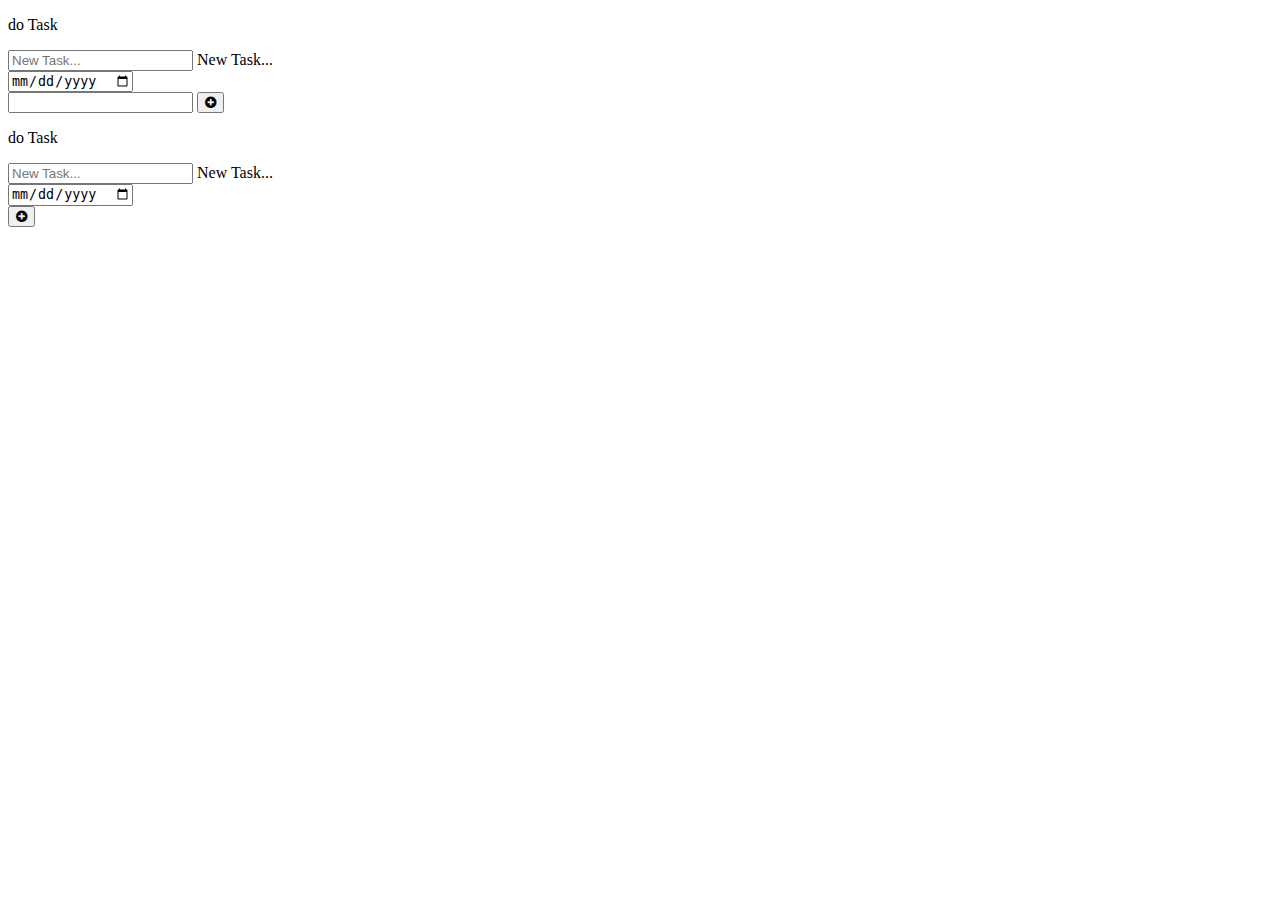
<file: index.html>
<!DOCTYPE html>
<html lang="en">
  <head>
    <meta charset="UTF-8" />
    <meta http-equiv="X-UA-Compatible" content="IE=edge" />
    <meta name="viewport" content="width=device-width, initial-scale=1.0" />
    <title>Todo-client</title>
    <link rel="stylesheet" href="./assets/css/style.css" />
    <link
      href="https://cdn.jsdelivr.net/npm/bootstrap@5.2.1/dist/css/bootstrap.min.css"
      rel="stylesheet"
      integrity="sha384-iYQeCzEYFbKjA/T2uDLTpkwGzCiq6soy8tYaI1GyVh/UjpbCx/TYkiZhlZB6+fzT"
      crossorigin="anonymous"
    />
    <link
      rel="stylesheet"
      href="https://cdnjs.cloudflare.com/ajax/libs/font-awesome/4.7.0/css/font-awesome.min.css"
    />
  </head>
  <body>
    <section class="container-fluid bg-light fixed-top">
      <div class="p-3">
        <div class="mt-3 mb-3">
          <p class="h1 text-center text-primary">do Task</p>
        </div>
        <form onsubmit="createTodo(event)" class="">
          <div class="row g-3 align-items-center">
            <!-- <div class="col-lg-1 d-md-none"></div> -->
            <div
              class="form-floating ms-xxl-5 ms-xl-4 ms-lg-3 col-xxl-7 col-xl-8 col-lg-8 col-md-8"
            >
              <input
                type="text"
                class="form-control bg-transparent border-0 border-bottom"
                id="todoText"
                value=""
                placeholder="New Task..."
                required
              />
              <label for="todoText">New Task...</label>
            </div>
            <div
              class="ms-xxl-5 ms-xl-4 ms-lg-3 col-xxl-2 col-xl-2 col-lg-2 col-md-2 col-sm-4 col-6"
            >
              <input
                type="date"
                id="date"
                class="btn btn-dark m-0 text-bg-light"
                required
              />
            </div>
            <div
              class="ms-xxl-2 ms-xl-4 ms-lg-4 ms-md-5 ms-5 col-xxl-1 col-xl-1 col-lg-1 col-md-1 col-sm-1 col-4"
            >
              <input
                type="number"
                name=""
                class="d-none"
                value=""
                id="user_id"
              />
              <button
                type="submit"
                class="pe-3 ps-3 pb-2 pt-2 btn btn-outline-secondary"
              >
                <i class="fa fa-plus-circle fa-1x" aria-hidden="true"></i>
              </button>
            </div>
          </div>
        </form>
      </div>
    </section>

    <section class="container-xl">
      <div class="bg-light p-3">
        <div class="mt-3 mb-3">
          <p class="h1 text-center text-primary">do Task</p>
        </div>
        <form>
          <div class="row g-3 align-items-center">
            <div
              class="form-floating ms-xxl-5 ms-xl-4 ms-lg-3 col-xxl-7 col-xl-8 col-lg-8 col-md-8"
            >
              <input
                type="text"
                class="form-control border-0 border-bottom"
                id=""
                value=""
                placeholder="New Task..."
                name=""
                required
              />
              <label for="todoText">New Task...</label>
            </div>
            <div
              class="ms-xxl-5 ms-xl-4 ms-lg-3 col-xxl-2 col-xl-2 col-lg-2 col-md-2 col-sm-4 col-6"
            >
              <input
                type="date"
                name=""
                class="btn btn-dark m-0 text-bg-light"
                style=""
                required
                min=""
              />
            </div>
            <div
              class="ms-xxl-2 ms-xl-4 ms-lg-4 ms-md-5 ms-5 col-xxl-1 col-xl-1 col-lg-1 col-md-1 col-sm-1 col-4"
            >
              <button
                type=""
                class="pe-3 ps-3 pb-2 pt-2 btn btn-outline-secondary"
              >
                <i class="fa fa-plus-circle fa-1x" aria-hidden="true"></i>
              </button>
            </div>
          </div>
        </form>
      </div>
    </section>

    <section class="parent-container-max-width parent-container mt-3">
      <div
        id="contant"
        class="ps-lg-2 ps-md-3 ps-sm-2 ps-2 pe-2 ps-xl-4 ps-xxl-4 pe-lg-2 pe-md-3 pe-sm-2 pe-xl-4 pe-xxl-4"
      ></div>

      <!-- <div
        id="bottom-contant"
        class="ps-lg-2 ps-md-3 ps-sm-2 ps-2 pe-2 ps-xl-4 ps-xxl-4 pe-lg-2 pe-md-3 pe-sm-2 pe-xl-4 pe-xxl-4"
      ></div> -->
    </section>
    <footer
      id="main-page-footer"
      class="parent-container-max-width parent-container mt-5 bg-light footer pt-2 pb-2 ps-lg-2 ps-md-3 ps-sm-2 ps-2 pe-2 ps-xl-4 ps-xxl-4 pe-lg-2 pe-md-3 pe-sm-2 pe-xl-4 pe-xxl-4"
    >
      <!-- <div class="container d-flex align-items-center justify-content-center">
        <a class="text-decoration-none" href="./pages/log-in.html">
          <button class="btn btn-outline-secondary ms-auto me-auto">
            Login
          </button>
        </a>
        <a class="text-decoration-none" href="./pages/sign-up.html">
          <button class="btn btn-outline-secondary ms-auto me-auto">
            Sign up
          </button>
        </a>
      </div> -->
    </footer>

    <!-- <section>
    <div class="mt-5">
                <div class="row">
                        <div class="col-10 ms-auto me-auto">
                             ${statusShower(todo.finished, todo.id)}
                        </div>
                        <div class="col-2 ms-auto">
                            <button data-todo-id="${todo.id}" onclick="deleteTodo(this);" class="btn btn-outline-danger">
                                <i class="fa fa-trash" aria-hidden="true"></i>
                            </button>
                        </div>
                </div>
                <div class="row mt-3">
                    <div class="col-12 ms-auto me-auto">
                        <form onsubmit = "updateTask()">
                        <input value = "${todo.title}" type="text" id="task" />  
                    </div>
                </div>
                <div class="row mt-3">
                        <div class="col-5">
                        <p class = "text-success"> Created Date  :   ${displayableDate(todo.createdAt)} </p>
                        </div>
                        <div class="col-5">
                        <p class = "text-danger"> Due Date  :      ${displayableDate(todo.due_date)} </p>
                        </div>
                        <div class="col-2 ms-auto">
                            <button type="submit" class="btn btn-outline-primary">
                                <i class="fa fa-pencil-square-o" aria-hidden="true"></i>
                            </button>
                            </form>
                        </div>
                </div>
                <hr />
    </div >
</section> -->

    <script src="./assets/js/rest-operation.js"></script>
    <script>
      async function pageOnLoad() {
        let data = await getUserData("http://localhost:4200/user");
        // getDataS("http://localhost:8080/api/tasks");
        // console.log(data.task);
        show(data);
      }
      // getUserData("http://localhost:8080/user");
      pageOnLoad();
    </script>
    <script src="./assets/js/main.js"></script>
    <script src="./assets/js/set-min-date.js"></script>
    <script
      src="https://code.jquery.com/jquery-3.6.1.js"
      integrity="sha256-3zlB5s2uwoUzrXK3BT7AX3FyvojsraNFxCc2vC/7pNI="
      crossorigin="anonymous"
    ></script>
    <script
      src="https://cdn.jsdelivr.net/npm/bootstrap@5.2.1/dist/js/bootstrap.bundle.min.js"
      integrity="sha384-u1OknCvxWvY5kfmNBILK2hRnQC3Pr17a+RTT6rIHI7NnikvbZlHgTPOOmMi466C8"
      crossorigin="anonymous"
    ></script>
  </body>
</html>
</file>
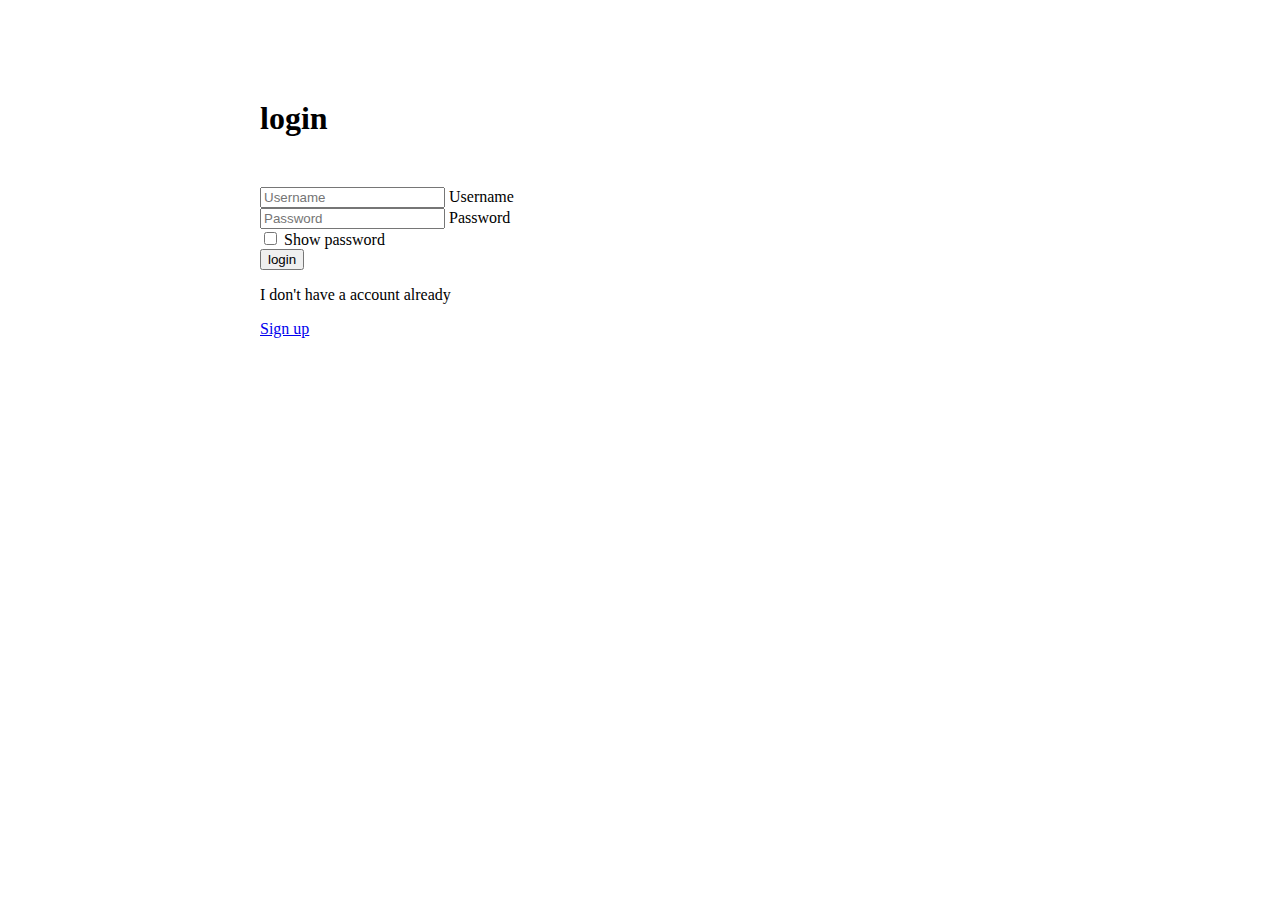
<file: pages/log-in.html>
<!DOCTYPE html>
<html lang="en">
  <head>
    <meta charset="UTF-8" />
    <meta http-equiv="X-UA-Compatible" content="IE=edge" />
    <meta name="viewport" content="width=device-width, initial-scale=1.0" />
    <title>Login</title>
    <link rel="stylesheet" href="./../assets/css/style.css" />
    <link
      href="https://cdn.jsdelivr.net/npm/bootstrap@5.2.1/dist/css/bootstrap.min.css"
      rel="stylesheet"
      integrity="sha384-iYQeCzEYFbKjA/T2uDLTpkwGzCiq6soy8tYaI1GyVh/UjpbCx/TYkiZhlZB6+fzT"
      crossorigin="anonymous"
    />
    <link
      rel="stylesheet"
      href="https://cdnjs.cloudflare.com/ajax/libs/font-awesome/4.7.0/css/font-awesome.min.css"
    />
    <script
      src="https://code.jquery.com/jquery-3.6.1.js"
      integrity="sha256-3zlB5s2uwoUzrXK3BT7AX3FyvojsraNFxCc2vC/7pNI="
      crossorigin="anonymous"
    ></script>
    <script
      src="https://cdn.jsdelivr.net/npm/bootstrap@5.2.1/dist/js/bootstrap.bundle.min.js"
      integrity="sha384-u1OknCvxWvY5kfmNBILK2hRnQC3Pr17a+RTT6rIHI7NnikvbZlHgTPOOmMi466C8"
      crossorigin="anonymous"
    ></script>
  </head>
  <body>
    <section class="container mt-5">
      <div class="mt-5 parent-container-max-width">
        <div class="mt-5">
          <div class="mt-5">
            <h1 class="text-center page-heading">login</h1>
          </div>
          <div class="card p-5 m-auto">
            <form onsubmit="loginHandler(event)">
              <div class="form-floating mt-5">
                <input
                  class="form-control border-end-0 border-top-0 border-start-0 border-2 border-secondary border-bottom"
                  placeholder="Username"
                  type="text"
                  required
                  id="userName"
                />
                <label for="userName"> Username </label>
              </div>
              <div class="form-floating mt-5">
                <input
                  class="form-control border-end-0 border-top-0 border-start-0 border-2 border-secondary border-bottom"
                  placeholder="Password"
                  type="password"
                  required
                  id="password"
                />
                <label for="password"> Password </label>
              </div>
              <div
                class="row align-items-center justify-content-center"
                id="alert-msg"
              ></div>
              <div class="row mt-5 align-items-center justify-content-center">
                <div class="col-6 ms-auto me-auto form-check form-switch">
                  <input
                    class="ms-auto me-auto form-check-input"
                    type="checkbox"
                    id="showPassword"
                    onchange="show_password()"
                  />
                  <label class="ms-2" for="showPassword"> Show password </label>
                </div>
                <div class="col-6 ps-5 ms-auto me-auto">
                  <button
                    class="ms-5 align-self-end btn btn-outline-secondary"
                    type="submit"
                  >
                    login
                  </button>
                  <!-- <a href="" class="btn"></a> -->
                </div>
              </div>
            </form>
            <div class="row mt-5">
              <div class="d-flex justify-content-center">
                <p>I don't have a account already</p>
                <a href="./sign-up.html" class="ms-2"> Sign up </a>
              </div>
            </div>
          </div>
        </div>
      </div>
    </section>
    <script src="./../assets/js/login.js"></script>
    <script src="./../assets/js/rest-operation.js"></script>
  </body>
</html>
</file>
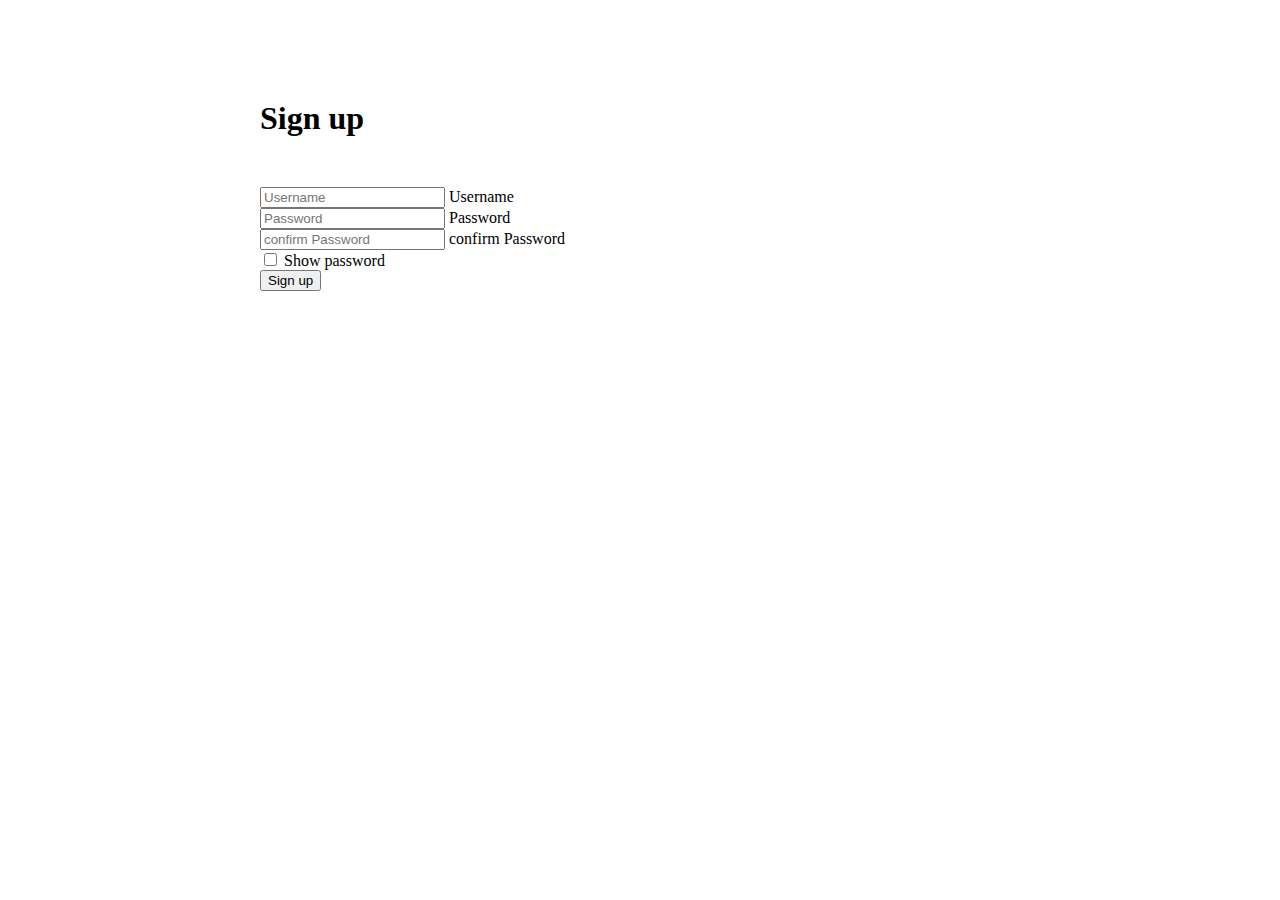
<file: pages/sign-up.html>
<!DOCTYPE html>
<html lang="en">
  <head>
    <meta charset="UTF-8" />
    <meta http-equiv="X-UA-Compatible" content="IE=edge" />
    <meta name="viewport" content="width=device-width, initial-scale=1.0" />
    <title>Sign up</title>
    <link rel="stylesheet" href="./../assets/css/style.css" />
    <link
      href="https://cdn.jsdelivr.net/npm/bootstrap@5.2.1/dist/css/bootstrap.min.css"
      rel="stylesheet"
      integrity="sha384-iYQeCzEYFbKjA/T2uDLTpkwGzCiq6soy8tYaI1GyVh/UjpbCx/TYkiZhlZB6+fzT"
      crossorigin="anonymous"
    />
    <link
      rel="stylesheet"
      href="https://cdnjs.cloudflare.com/ajax/libs/font-awesome/4.7.0/css/font-awesome.min.css"
    />
    <script
      src="https://code.jquery.com/jquery-3.6.1.js"
      integrity="sha256-3zlB5s2uwoUzrXK3BT7AX3FyvojsraNFxCc2vC/7pNI="
      crossorigin="anonymous"
    ></script>
    <script
      src="https://cdn.jsdelivr.net/npm/bootstrap@5.2.1/dist/js/bootstrap.bundle.min.js"
      integrity="sha384-u1OknCvxWvY5kfmNBILK2hRnQC3Pr17a+RTT6rIHI7NnikvbZlHgTPOOmMi466C8"
      crossorigin="anonymous"
    ></script>
    <!-- <style>
      .parent-container-max-width {
        margin: auto;
        max-width: 100%;
      }

      @media (min-width: 576px) {
        .parent-container-max-width {
          max-width: 500px;
        }
      }

      @media (min-width: 768px) {
        .parent-container-max-width {
          max-width: 620px;
        }
      }

      @media (min-width: 992px) {
        .parent-container-max-width {
          max-width: 760px;
        }
      }

      @media (min-width: 1200px) {
        .parent-container-max-width {
          max-width: 760px;
        }
      }

      @media (min-width: 1400px) {
        .parent-container-max-width {
          max-width: 760px;
        }
      }
      .parent-container-max-width {
        margin: auto;
        max-width: 100%;
      }

      @media (min-width: 576px) {
        .parent-container-max-width {
          max-width: 500px;
        }
      }

      @media (min-width: 768px) {
        .parent-container-max-width {
          max-width: 620px;
        }
      }

      @media (min-width: 992px) {
        .parent-container-max-width {
          max-width: 760px;
        }
      }

      @media (min-width: 1200px) {
        .parent-container-max-width {
          max-width: 760px;
        }
      }

      @media (min-width: 1400px) {
        .parent-container-max-width {
          max-width: 760px;
        }
      }
    </style> -->
  </head>
  <body>
    <section class="container mt-5">
      <div class="mt-5 parent-container-max-width">
        <div class="mt-5">
          <div class="mt-5">
            <h1 class="text-center page-heading">Sign up</h1>
          </div>
          <div class="card p-5 m-auto">
            <form onsubmit="createNewUser(event)">
              <div class="form-floating mt-5">
                <input
                  class="form-control border-end-0 border-top-0 border-start-0 border-2 border-secondary border-bottom"
                  placeholder="Username"
                  type="text"
                  required
                  id="userName"
                />
                <label for="userName"> Username </label>
              </div>
              <div class="form-floating mt-5">
                <input
                  class="form-control border-end-0 border-top-0 border-start-0 border-2 border-secondary border-bottom"
                  placeholder="Password"
                  type="password"
                  required
                  id="password"
                />
                <label for="password"> Password </label>
              </div>
              <div class="form-floating mt-5">
                <input
                  class="form-control border-end-0 border-top-0 border-start-0 border-2 border-secondary border-bottom"
                  placeholder="confirm Password"
                  type="password"
                  required
                  id="confirmPassword"
                />
                <label for="confirmPassword"> confirm Password</label>
              </div>
              <div
                class="row align-items-center justify-content-center"
                id="alert-msg"
              ></div>
              <div class="row mt-5 align-items-center justify-content-center">
                <div class="col-6 ms-auto me-auto form-check form-switch">
                  <input
                    class="ms-auto me-auto form-check-input"
                    type="checkbox"
                    id="showPassword"
                    onchange="show_password()"
                  />
                  <label class="ms-2" for="showPassword"> Show password </label>
                </div>
                <div class="col-6 ms-auto me-auto">
                  <button
                    class="ms-auto me-auto align-self-end btn btn-outline-secondary"
                    type="submit"
                  >
                    Sign up
                  </button>
                  <!-- <a href="" class="btn"></a> -->
                </div>
              </div>
            </form>
          </div>
        </div>
      </div>
    </section>
    <script src="../assets/js/sign-up.js"></script>
    <script src="./../assets/js/rest-operation.js"></script>
  </body>
</html>
</file>
<file: assets/css/style.css>
.parent-container-max-width {
    margin: auto;
    max-width: 100%;
}

@media (min-width: 576px) {
    .parent-container-max-width {
        max-width: 500px;
    }
}

@media (min-width: 768px) {
    .parent-container-max-width {
        max-width: 620px;
    }
}

@media (min-width: 992px) {
    .parent-container-max-width {
        max-width: 760px;
    }
}

@media (min-width: 1200px) {
    .parent-container-max-width {
        max-width: 760px;
    }
}

@media (min-width: 1400px) {
    .parent-container-max-width {
        max-width: 760px;
    }
}

.parent-container {
    border-left: 1px solid #dee2e6;
    border-right: 1px solid #dee2e6;
    box-shadow: -60px 0px 50px -90px #696565, 60px 0px 50px -90px #696565;
}

.text-field:focus {
    outline: none;
}

.footer {
    position: sticky;
    bottom: 0.1%;
}

.page-heading {
    margin-top: 100px;
    margin-bottom: 50px;
}
</file>
